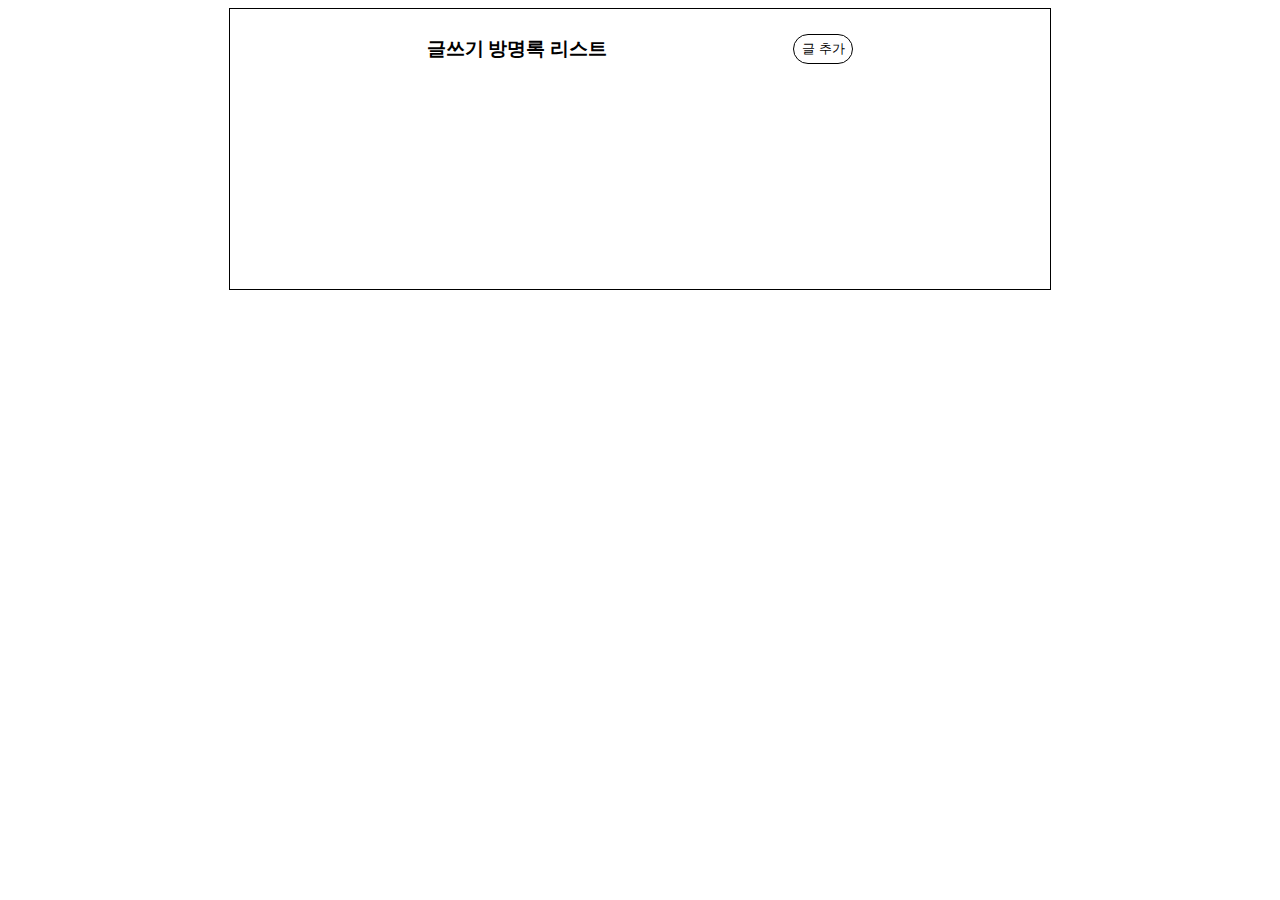
<file: index.html>
<!DOCTYPE html>
<html lang="en">
<head>
    <meta charset="UTF-8">
    <meta http-equiv="X-UA-Compatible" content="IE=edge">
    <meta name="viewport" content="width=device-width, initial-scale=1.0">
    <title>Document</title>
    <link rel="stylesheet" href="./GuestBook.css">


</head>
<body>
    
    <div id="block">


        <div id="container">
    
            <div id="modalContainer" class="hidden">
                <div id="modalContent">
                
                    <div id="modal_Main">
                
                        <input id="modal_Title"  type="text" placeholder="제목">
    
    
                        <input id="modal_author" type="text" placeholder="작성자">
                    
                
                    </div>
                
                    <textarea id="modal_note" type="text" placeholder="비고"></textarea>
    
                    <button id="modalSaveButton" onClick="postCreatePost()">등록</button>
                    <button id="modalCloseButton">닫기</button>
    
                </div>
    
              </div>
        
            
            <div id ="nav">
                <h3 id=>글쓰기 방명록 리스트</h3>
                <button id="btn" >글 추가</button>
            </div>
            
            
            <div id="list_things">
    
    
    
            </div>
    
        </div>
    
    </div>

    <script src="./GuestBook.js"></script>
    

</body>
</html>
</file>
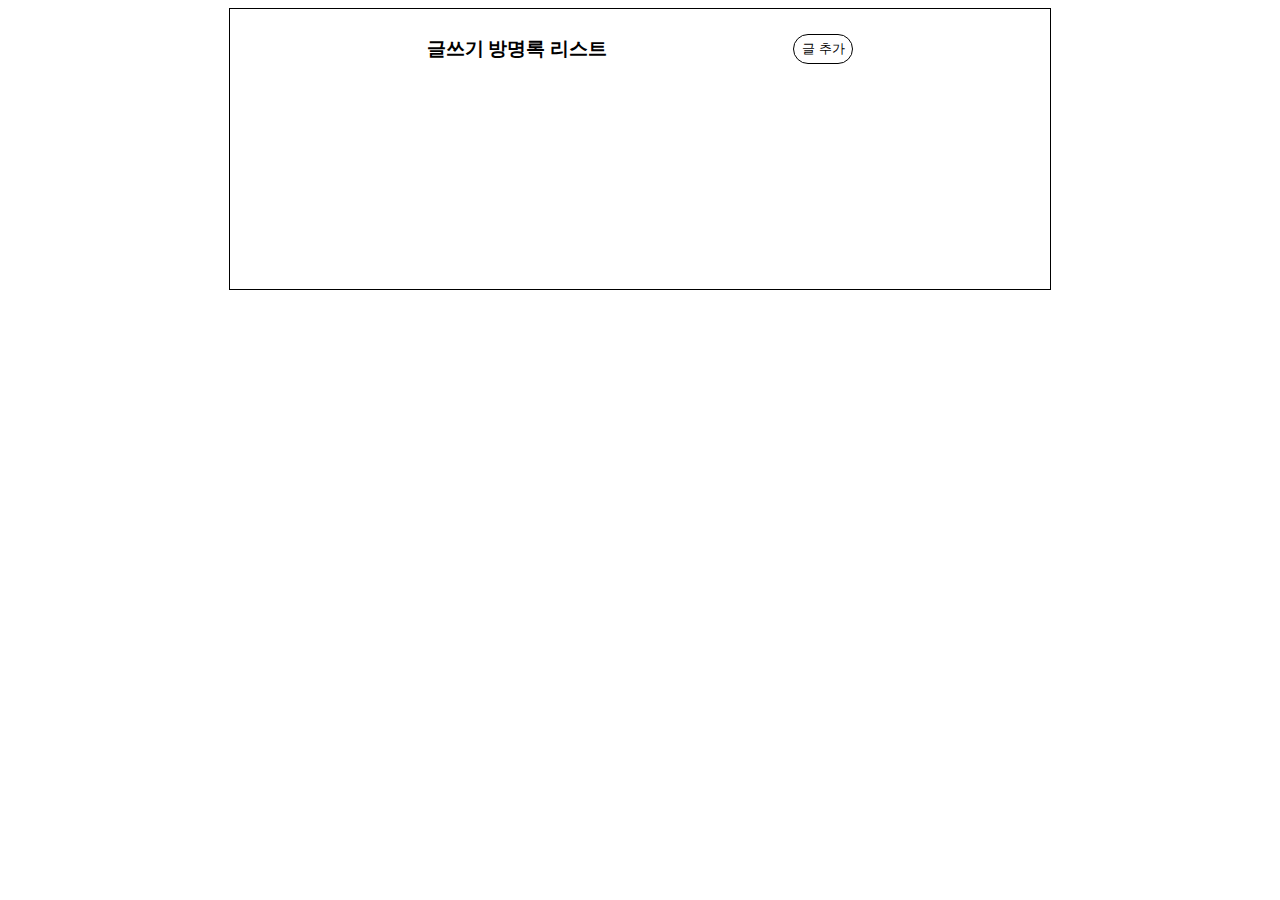
<file: GuestBook.html>
<!DOCTYPE html>
<html lang="en">
<head>
    <meta charset="UTF-8">
    <meta http-equiv="X-UA-Compatible" content="IE=edge">
    <meta name="viewport" content="width=device-width, initial-scale=1.0">
    <title>Document</title>
    <link rel="stylesheet" href="./GuestBook.css">


</head>
<body>
    
    <div id="block">


        <div id="container">
    
            <div id="modalContainer" class="hidden">
                <div id="modalContent">
                
                    <div id="modal_Main">
                
                        <input id="modal_Title"  type="text" placeholder="제목">
    
    
                        <input id="modal_author" type="text" placeholder="작성자">
                    
                
                    </div>
                
                    <input id="modal_note" type="text" placeholder="비고">
    
                    <button id="modalSaveButton" onClick="postCreatePost()">등록</button>
                    <button id="modalCloseButton">닫기</button>
    
                </div>
    
              </div>
        
            
            <div id ="nav">
                <h3 id=>글쓰기 방명록 리스트</h3>
                <button id="btn" >글 추가</button>
            </div>
            
            
            <div id="list_things">
    
    
    
            </div>
    
        </div>
    
    </div>
        <script src="./GuestBook.js"></script>
    

</body>
</html>
</file>
<file: GuestBook.css>
#block{
    width: auto;
    height: auto;
    display: flex;
    flex-direction: row;
    justify-content: center;
    align-items: center;

}

#container {
    width: 800px;
    height: auto;
    padding: 10px;
    border: 1px solid black;
    margin: auto;
    display: flex;
    flex-direction: column;

    
}

#nav{
    width: auto;
    height: 60px;
    display: flex;
    flex-direction: row;
    justify-content: space-evenly;
    align-items: center;
}

#list_container {
    flex-direction: column;

}

#list_things{
    display: flex;
    flex-direction: column;
    align-items: center;
    margin-bottom: 200px;
}

#list {
    width: 80%;
    margin-top: 3px;
    /* border: 1px solid black; */
    display: flex;
    flex-direction: row;
    justify-content : space-evenly;
    align-items: center;

}

#text_content {
    width: auto;
    height: auto;
    overflow: auto;

}

#author_content {
    width : auto;
    height: auto;
    overflow: auto;

}

#detail_list {
    width: 50%;
    margin-top: 3px;
    padding: 5px 15px 5px 15px     ;

    border: 1px solid black;
    display: flex;
    flex-direction: column;
    justify-content : space-between;
    align-items: left;
    text-align: left;
    margin-bottom: 10px;


}

#touch_list {
    width: 90%;
    margin-top: 3px;
    /* border: 1px solid black; */
    display: flex;
    flex-direction: row;
    justify-content : space-evenly;
    align-items: center;
    border-bottom: 1px solid burlywood;
    margin-bottom: 3px;

}

#detail_touch_list {
    width: 80%;
    margin-top: 3px;
    /* border: 1px solid black; */
    display: flex;
    flex-direction: row;
    justify-content : space-between;
    align-items: center;
}




#btn {

    width: 60px;
    height: 30px;
    background-color: white;
    border: 1px solid black;
    border-radius: 50px;

}

  #modalOpenButton, #modalCloseButton {
    cursor: pointer;
  }
  
  #modalContainer {
    width: 100%;
    height: 100%;
    position: fixed;
    top: 0;
    left: 0;
    display: flex;
    justify-content: center;
    align-items: center;
    background: rgba(0, 0, 0, 0.5);
  }
  
  #modalContent {
    position: absolute;
    background-color: #ffffff;
    width: 30%;
    height: 20%;
    padding: 15px;
  }
  
  #modalContainer.hidden {
    display: none;
  }

#modal_Main {
   
    width: 100%;
    height: 15%;
    display: flex;
    flex-direction: row;
    justify-content: space-between;
    align-items: center;



}

#modal_Title{

    border: 1px solid black;

    width: 70%;
    height: auto;
}

#modal_author{

    border: 1px solid black;

    width: 26%;
    height: auto;
}

#modal_note{

    border: 1px solid black;

    width: 100%;
    height: 70%;
    align-items: center;

}
</file>
